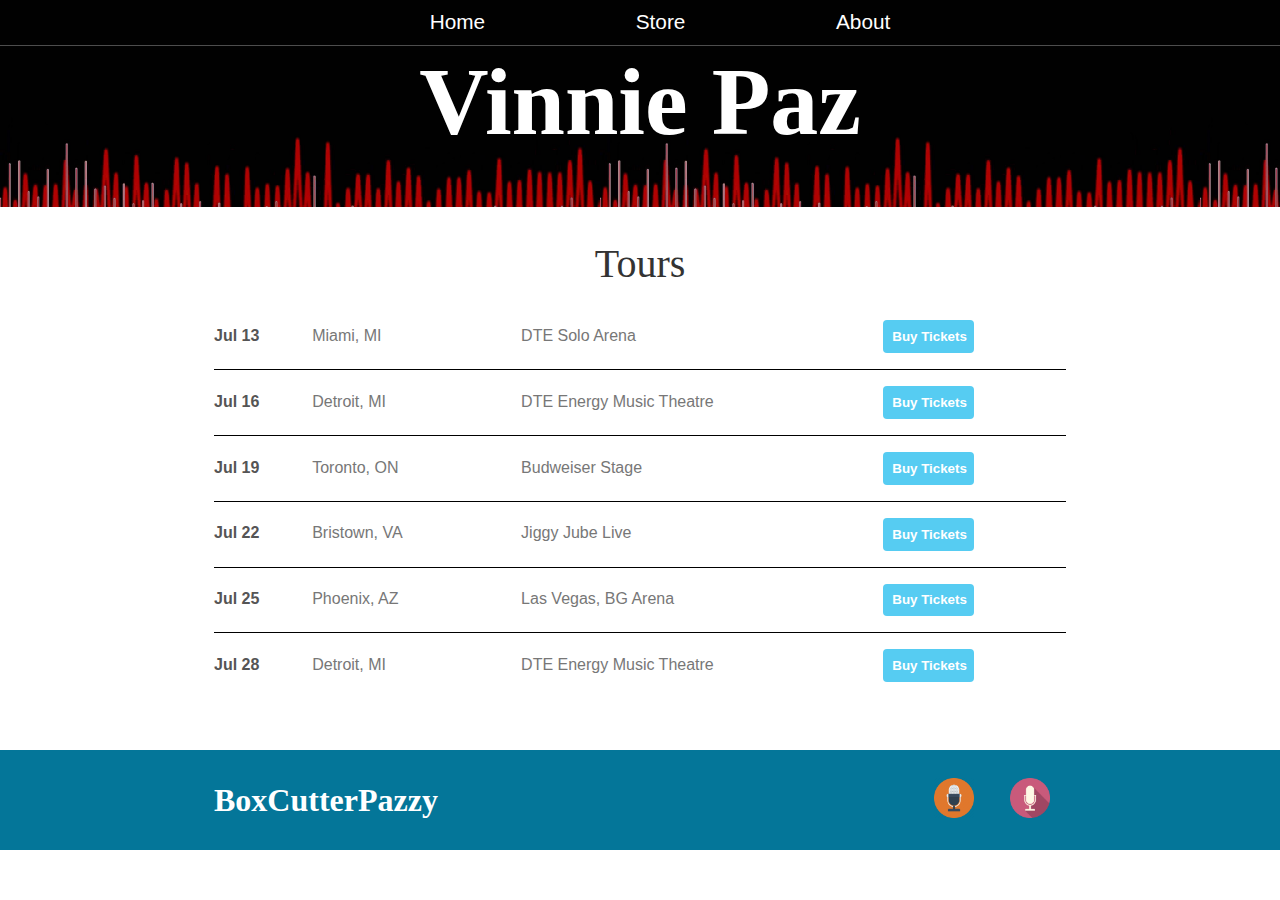
<file: index.html>
<!DOCTYPE html>
<html>
    <head>
        <title>VP | Home</title>
        <meta name="description" content="This is the description">
        <link rel="stylesheet" href="styles.css">
    </head>
    <body>
        <header class="main-header">
            <nav class="nav main-nav">
                <ul>
                    <li><a href="index.html">Home</a></li>
                    <li><a href="store.html">Store</a></li>
                    <li><a href="about.html">About</a></li>
                </ul>
            </nav>
            <h1 class="singer-name singer-name-large">Vinnie Paz</h1>
            <!--<div class="container">
                <button class="btn btn-header" type="button">Get the latest album</button>
            </div>  
            <button class="btn btn-header btn-play" type="button">&#9658;</button>-->
        </header>
        <section class="content-section container">
            <h2 class="section-header">Tours</h2>
            <div>
                <div class="tour-row">
                    <span class="tour-item tour-date">Jul 13</span>
                    <span class="tour-item tour-city">Miami, MI</span>
                    <span class="tour-item tour-arena">DTE Solo Arena</span>
                    <button type="button" class="btn tour-item tour-btn btn-primary">Buy Tickets</button>
                </div>
                <div class="tour-row">
                    <span class="tour-item tour-date">Jul 16</span>
                    <span class="tour-item tour-city">Detroit, MI</span>
                    <span class="tour-item tour-arena">DTE Energy Music Theatre</span>
                    <button type="button" class="btn tour-item tour-btn btn-primary">Buy Tickets</button>
                </div>
                <div class="tour-row">
                    <span class="tour-item tour-date">Jul 19</span>
                    <span class="tour-item tour-city">Toronto, ON</span>
                    <span class="tour-item tour-arena">Budweiser Stage</span>
                    <button type="button" class="btn tour-item tour-btn btn-primary">Buy Tickets</button>
                </div>
                <div class="tour-row">
                    <span class="tour-item tour-date">Jul 22</span>
                    <span class="tour-item tour-city">Bristown, VA</span>
                    <span class="tour-item tour-arena">Jiggy Jube Live</span>
                    <button type="button" class="btn tour-item tour-btn btn-primary">Buy Tickets</button>
                </div>
                <div class="tour-row">
                    <span class="tour-item tour-date">Jul 25</span>
                    <span class="tour-item tour-city">Phoenix, AZ</span>
                    <span class="tour-item tour-arena">Las Vegas, BG Arena</span>
                    <button type="button" class="btn tour-item tour-btn btn-primary">Buy Tickets</button>
                </div>
                <div class="tour-row">
                    <span class="tour-item tour-date">Jul 28</span>
                    <span class="tour-item tour-city">Detroit, MI</span>
                    <span class="tour-item tour-arena">DTE Energy Music Theatre</span>
                    <button type="button" class="btn tour-item tour-btn btn-primary">Buy Tickets</button>
                </div>
            </div>
            <br>
            <br>
        </section>
        <footer class="main-footer">
            <div class="container main-footer-container">
                <h3 class="singer-name">BoxCutterPazzy</h3>
                <ul class="nav footer-nav">
                    <li>
                        <a href="https://youtube.com" target="_blank"><img src="images/mic2.png"></a>
                    </li>
                    <li>
                        <a href="https://bing.com" target="_blank"><img src="images/mic3.png" width="40px"></a>
                    </li>
                </ul>
            </div>
        </footer>
    </body>
</html>
</file>
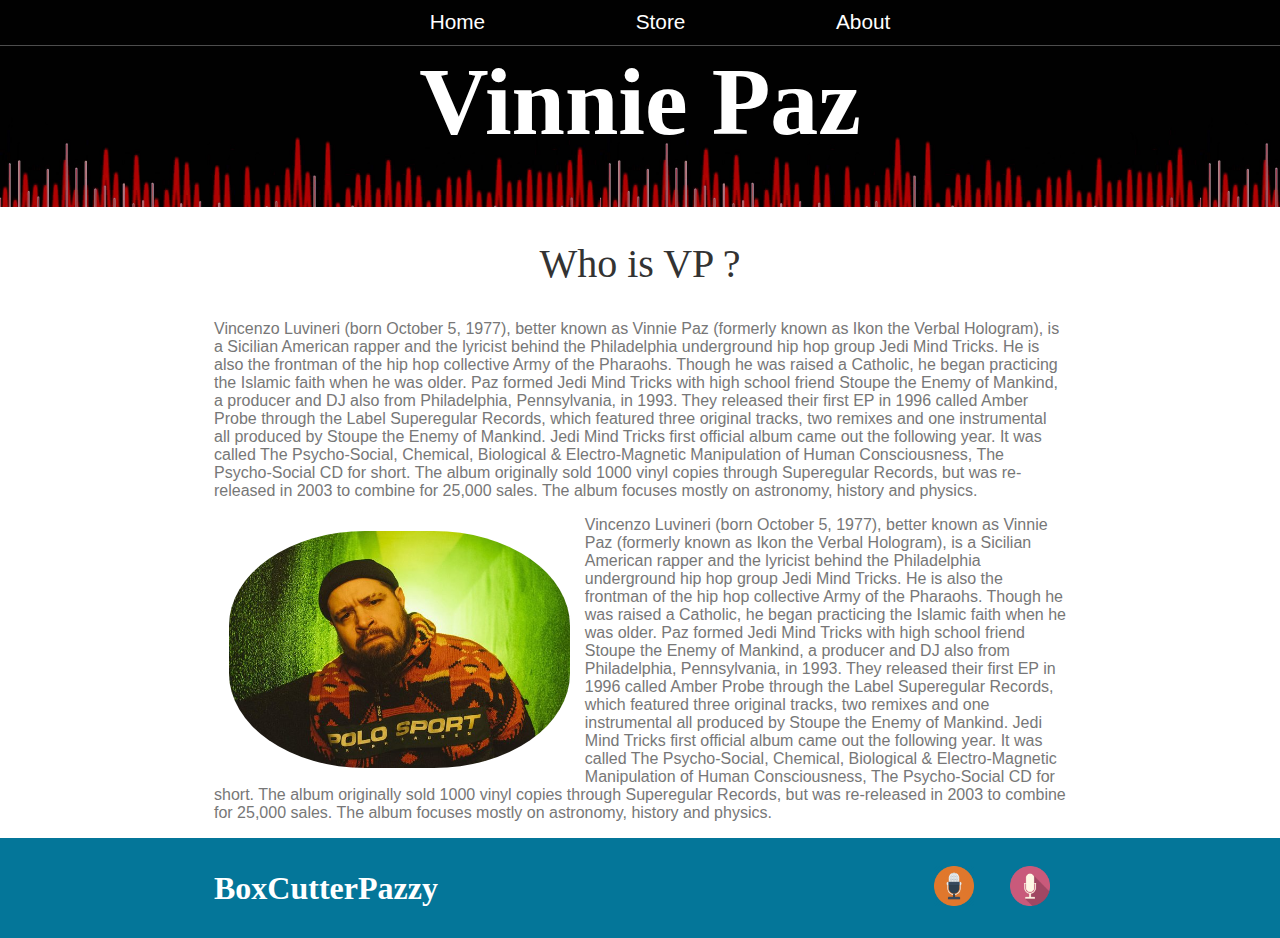
<file: about.html>
<!DOCTYPE html>
<html>
    <head>
        <title>VP | About</title>
        <meta name="description" content="This is the description">
        <link rel="stylesheet" href="styles.css">
    </head>
    <body>
        <header class="main-header">
            <nav class="nav main-nav">
                <ul>
                    <li><a href="index.html">Home</a></li>
                    <li><a href="store.html">Store</a></li>
                    <li><a href="about.html">About</a></li>
                </ul>
            </nav>
            <h1 class="singer-name singer-name-large">Vinnie Paz</h1>
        </header>
        <section class="content-section container">
            <h2 class="section-header">Who is VP ?</h2>
            <p>Vincenzo Luvineri (born October 5, 1977), better known as Vinnie Paz 
                (formerly known as Ikon the Verbal Hologram), is a Sicilian American rapper 
                and the lyricist behind the Philadelphia underground hip hop group Jedi Mind Tricks. 
                He is also the frontman of the hip hop collective Army of the Pharaohs.
                Though he was raised a Catholic, he began practicing the Islamic faith when he was older.   
                Paz formed Jedi Mind Tricks with high school friend Stoupe the Enemy of Mankind, 
                a producer and DJ also from Philadelphia, Pennsylvania, in 1993. 
                They released their first EP in 1996 called Amber Probe through the Label Superegular Records, 
                which featured three original tracks, two remixes and one instrumental all produced by Stoupe the Enemy of Mankind.
                Jedi Mind Tricks first official album came out the following year. It was called The Psycho-Social, Chemical, 
                Biological & Electro-Magnetic Manipulation of Human Consciousness, The Psycho-Social CD for short.
                The album originally sold 1000 vinyl copies through Superegular Records, but was re-released in 2003 to 
                combine for 25,000 sales. The album focuses mostly on astronomy, history and physics.</p>
                <img class="about-image" src="images/vinniepaz.jpg" width="40%">
                <p>
                Vincenzo Luvineri (born October 5, 1977), better known as Vinnie Paz 
                (formerly known as Ikon the Verbal Hologram), is a Sicilian American rapper 
                and the lyricist behind the Philadelphia underground hip hop group Jedi Mind Tricks. 
                He is also the frontman of the hip hop collective Army of the Pharaohs.
                Though he was raised a Catholic, he began practicing the Islamic faith when he was older.   
                Paz formed Jedi Mind Tricks with high school friend Stoupe the Enemy of Mankind, 
                a producer and DJ also from Philadelphia, Pennsylvania, in 1993. 
                They released their first EP in 1996 called Amber Probe through the Label Superegular Records, 
                which featured three original tracks, two remixes and one instrumental all produced by Stoupe the Enemy of Mankind.
                Jedi Mind Tricks first official album came out the following year. It was called The Psycho-Social, Chemical, 
                Biological & Electro-Magnetic Manipulation of Human Consciousness, The Psycho-Social CD for short.
                The album originally sold 1000 vinyl copies through Superegular Records, but was re-released in 2003 to 
                combine for 25,000 sales. The album focuses mostly on astronomy, history and physics.
                </p>
        </section>
        <footer class="main-footer">
            <div class="container main-footer-container">
                <h3 class="singer-name">BoxCutterPazzy</h3>
                <ul class="nav footer-nav">
                    <li>
                        <a href="https://youtube.com" target="_blank"><img src="images/mic2.png"></a>
                    </li>
                    <li>
                        <a href="https://bing.com" target="_blank"><img src="images/mic3.png" width="40px"></a>
                    </li>
                </ul>
            </div>
        </footer>
    </body>
</html>
</file>
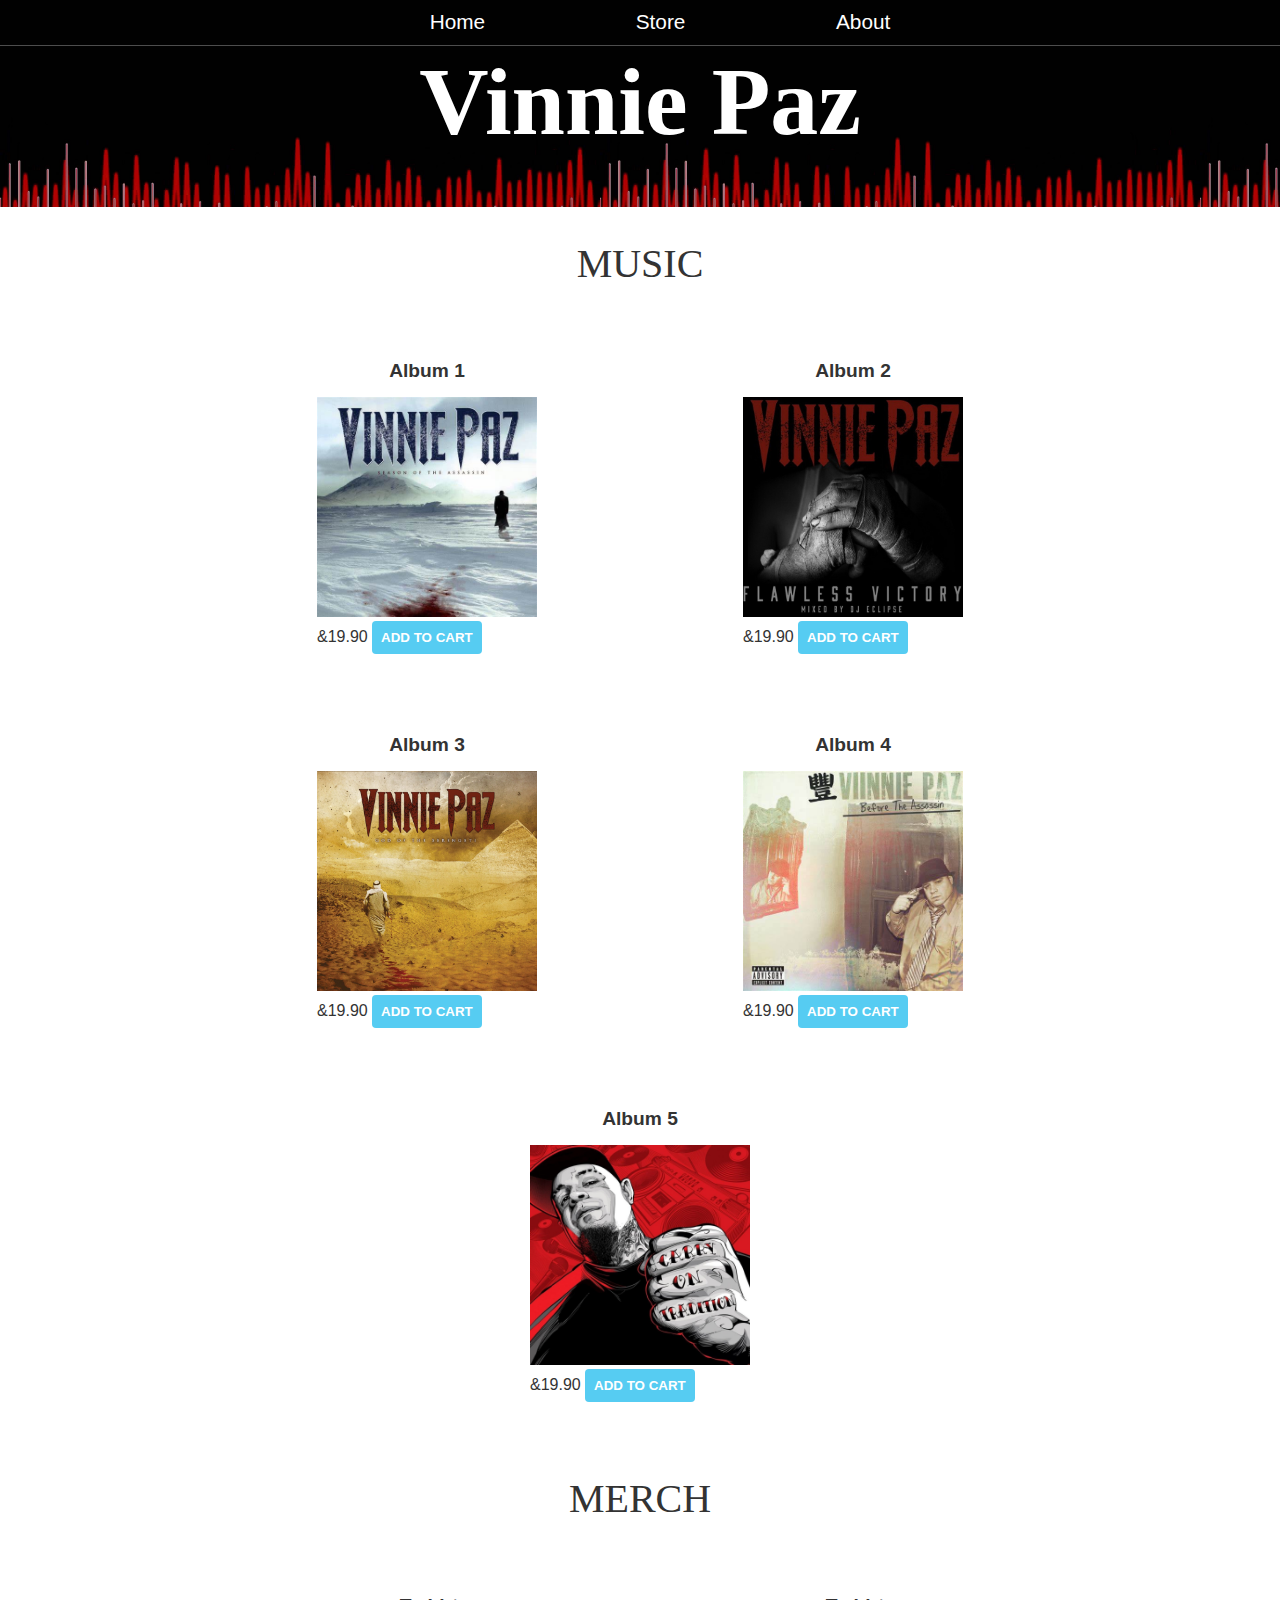
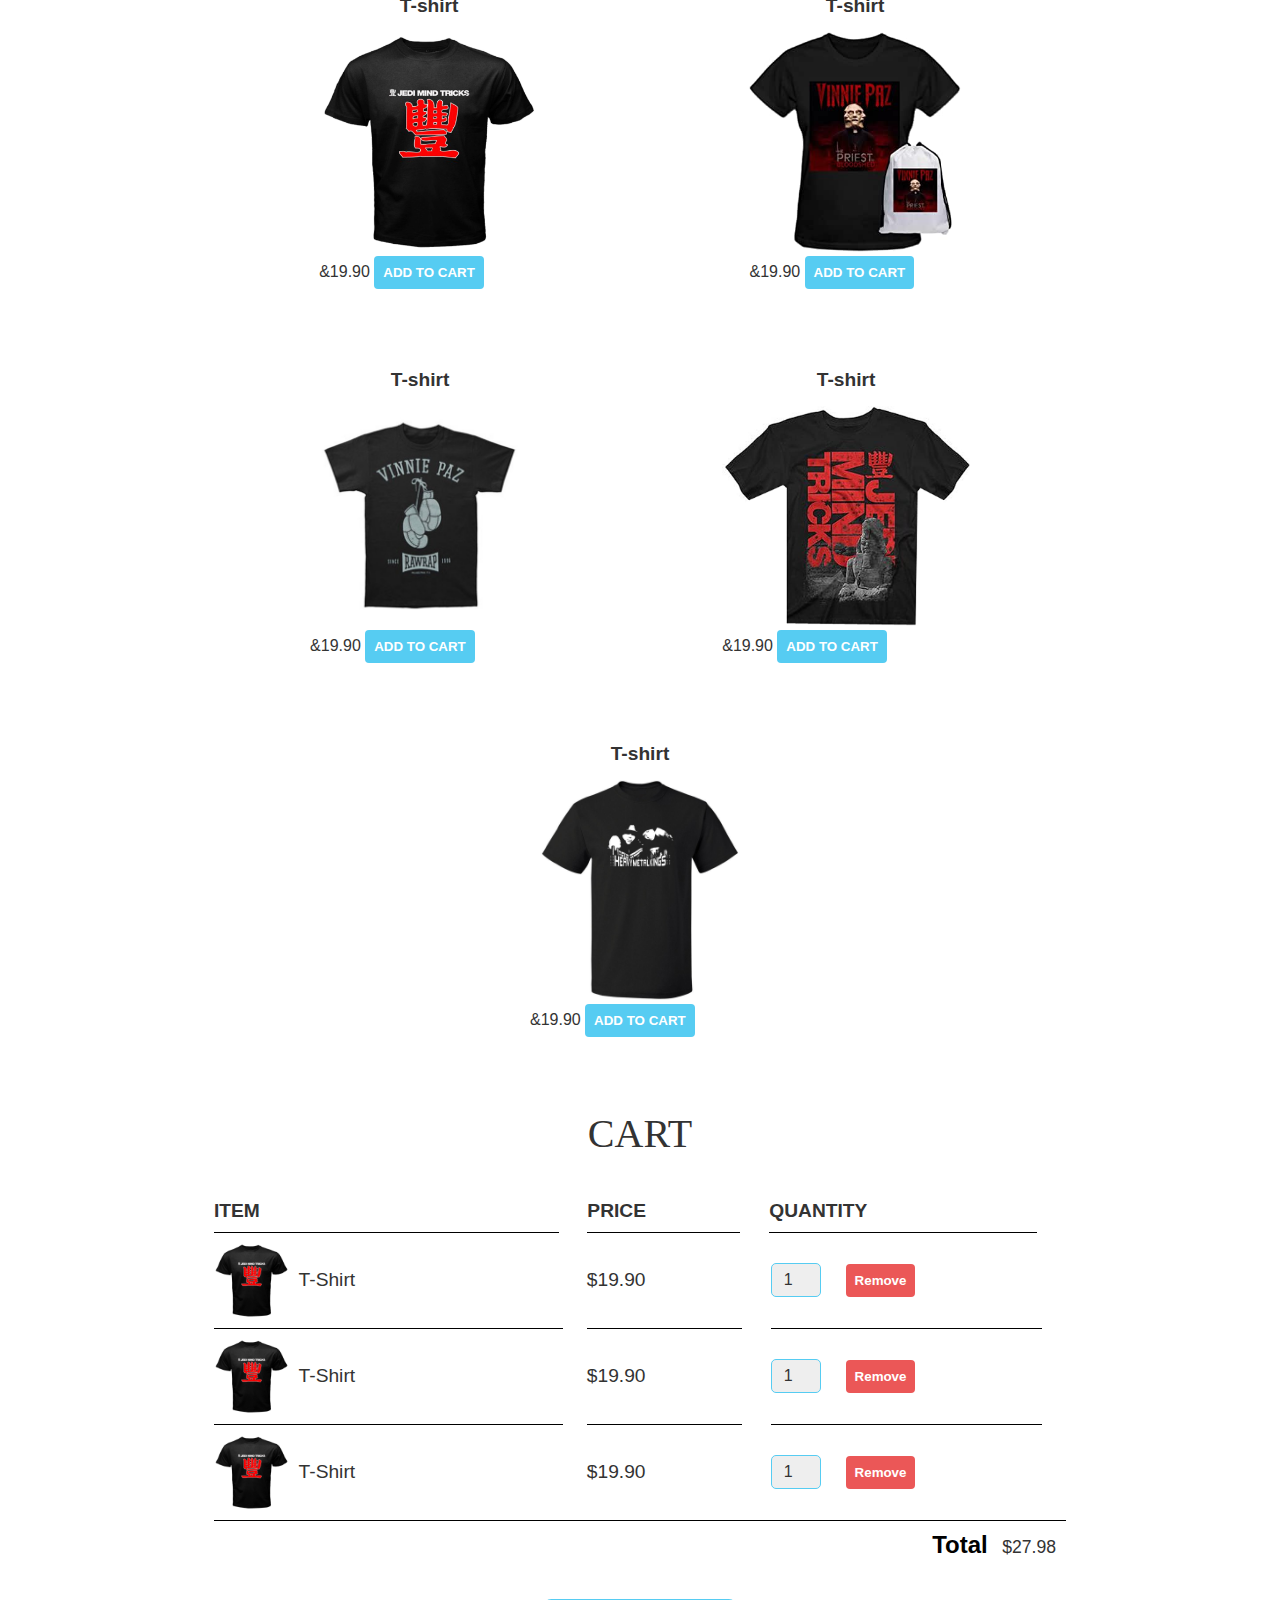
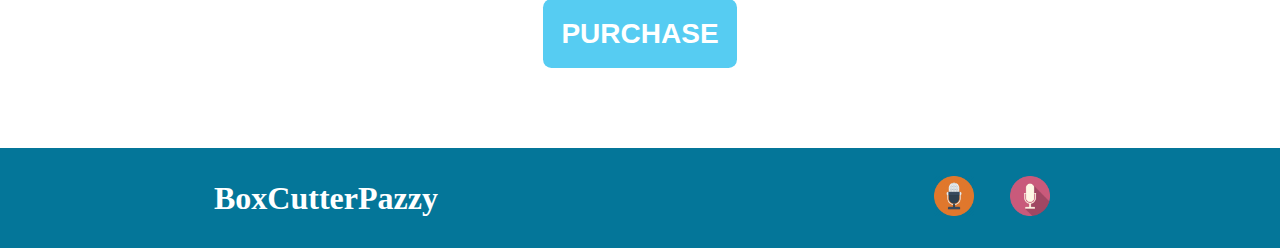
<file: store.html>
<!DOCTYPE html>
<html>
    <head>
        <title>VP | Store</title>
        <meta name="description" content="This is the description">
        <link rel="stylesheet" href="styles.css">
    </head>
    <body>
        <header class="main-header">
            <nav class="main-nav nav">
                <ul>
                    <li><a href="index.html">Home</a></li>
                    <li><a href="store.html">Store</a></li>
                    <li><a href="about.html">About</a></li>
                </ul>
            </nav>
            <h1 class="singer-name singer-name-large">Vinnie Paz</h1>
        </header>
        <section class="container content-section">
            <h2 class="section-header">MUSIC</h2>
            <div class="shop-items">
                <div class="shop-item">
                    <span class="shop-item-title">Album 1</span>
                    <img class="shop-item-image" src="images/album1.jfif">
                    <div clsas="shop-item-details">
                        <span class="shop-item-price">&19.90</span>
                        <button class="btn btn-primary shop-item-button" type="button">ADD TO CART</button>
                    </div>
                </div>
                <div class="shop-item">
                    <span class="shop-item-title">Album 2</span>
                    <img class="shop-item-image" src="images/album2.jpg">
                    <div clsas="shop-item-details">
                        <span class="shop-item-price">&19.90</span>
                        <button class="btn btn-primary shop-item-button" type="button">ADD TO CART</button>
                    </div>
                </div>
                <div class="shop-item">
                    <span class="shop-item-title">Album 3</span>
                    <img class="shop-item-image" src="images/album3.jfif">
                    <div clsas="shop-item-details">
                        <span class="shop-item-price">&19.90</span>
                        <button class="btn btn-primary shop-item-button" type="button">ADD TO CART</button>
                    </div>
                </div>
                <div class="shop-item">
                    <span class="shop-item-title">Album 4</span>
                    <img class="shop-item-image" src="images/album4.jfif">
                    <div clsas="shop-item-details">
                        <span class="shop-item-price">&19.90</span>
                        <button class="btn btn-primary shop-item-button" type="button">ADD TO CART</button>
                    </div>
                </div>
                <div class="shop-item">
                    <span class="shop-item-title">Album 5</span>
                    <img class="shop-item-image" src="images/album5.jpg">
                    <div clsas="shop-item-details">
                        <span class="shop-item-price">&19.90</span>
                        <button class="btn btn-primary shop-item-button" type="button">ADD TO CART</button>
                    </div>
                </div>
            </div>
        </section>

        <section class="container content-section">
            <h2 class="section-header">MERCH</h2>
            <div class="shop-items">
                <div class="shop-item">
                    <span class="shop-item-title">T-shirt</span>
                    <img class="shop-item-image" src="images/t1.jfif">
                    <div clsas="shop-item-details">
                        <span class="shop-item-price">&19.90</span>
                        <button class="btn btn-primary shop-item-button" type="button">ADD TO CART</button>
                    </div>
                </div>
                <div class="shop-item">
                    <span class="shop-item-title">T-shirt</span>
                    <img class="shop-item-image" src="images/t2.jpg">
                    <div clsas="shop-item-details">
                        <span class="shop-item-price">&19.90</span>
                        <button class="btn btn-primary shop-item-button" type="button">ADD TO CART</button>
                    </div>
                </div>
                <div class="shop-item">
                    <span class="shop-item-title">T-shirt</span>
                    <img class="shop-item-image" src="images/t3.jpeg">
                    <div clsas="shop-item-details">
                        <span class="shop-item-price">&19.90</span>
                        <button class="btn btn-primary shop-item-button" type="button">ADD TO CART</button>
                    </div>
                </div>
                <div class="shop-item">
                    <span class="shop-item-title">T-shirt</span>
                    <img class="shop-item-image" src="images/t4.jpg">
                    <div clsas="shop-item-details">
                        <span class="shop-item-price">&19.90</span>
                        <button class="btn btn-primary shop-item-button" type="button">ADD TO CART</button>
                    </div>
                </div>
                <div class="shop-item">
                    <span class="shop-item-title">T-shirt</span>
                    <img class="shop-item-image" src="images/t5.jpg">
                    <div clsas="shop-item-details">
                        <span class="shop-item-price">&19.90</span>
                        <button class="btn btn-primary shop-item-button" type="button">ADD TO CART</button>
                    </div>
                </div>

            </div>
        </section>

        <section class="container content-section">
            <h2 class="section-header">CART</h2>
            <div class="cart-row">
                <span class="cart-item cart-header cart-column">ITEM</span>
                <span class="cart-price cart-header cart-column">PRICE</span>
                <span class="cart-quantity cart-header cart-column">QUANTITY</span>
            </div>
                <div class="cart-items">
                    <div class="cart-row">
                        <div class="cart-item cart-column">
                            <img class="cart-item-image" src="images/t1.jfif" width="100" height="100">
                            <span class="cart-item-title">T-Shirt</span>
                        </div>
                        <span class="cart-price cart-column">$19.90</span>
                        <div class="cart-quantity cart-column">
                            <input class="cart-quantity-input" type="number" value="1">
                            <button class="btn btn-danger" type="button">Remove</button>
                        </div>
                    </div>
                    <div class="cart-row">
                        <div class="cart-item cart-column">
                            <img class="cart-item-image" src="images/t1.jfif" width="100" height="100">
                            <span class="cart-item-title">T-Shirt</span>
                        </div>
                        <span class="cart-price cart-column">$19.90</span>
                        <div class="cart-quantity cart-column">
                            <input class="cart-quantity-input" type="number" value="1">
                            <button class="btn btn-danger" type="button">Remove</button>
                        </div>
                    </div>
                    <div class="cart-row">
                        <div class="cart-item cart-column">
                            <img class="cart-item-image" src="images/t1.jfif" width="100" height="100">
                            <span class="cart-item-title">T-Shirt</span>
                        </div>
                        <span class="cart-price cart-column">$19.90</span>
                        <div class="cart-quantity cart-column">
                            <input class="cart-quantity-input" type="number" value="1">
                            <button class="btn btn-danger" type="button">Remove</button>
                        </div>
                    </div>
                </div>
            <div class="cart-total">
                <strong class="cart-total-title"> Total</strong>
                <span class="cart-total-price"> $27.98</span>
            </div>
            <button class="btn btn-primary btn-purchase" role="button">PURCHASE</button>
        </section>
        
        <footer class="main-footer">
            <div class="container main-footer-container">
                <h3 class="singer-name">BoxCutterPazzy</h3>
                <ul class="nav footer-nav">
                    <li>
                        <a href="https://youtube.com" target="_blank"><img src="images/mic2.png"></a>
                    </li>
                    <li>
                        <a href="https://bing.com" target="_blank"><img src="images/mic3.png" width="40px"></a>
                    </li>
                </ul>
            </div>
        </footer>
    </body>
</html>
</file>
<file: styles.css>
*{
    box-sizing: border-box;
    font-family:'Lucida Sans', 'Lucida Sans Regular', 'Lucida Grande', 'Lucida Sans Unicode', Geneva, Verdana, sans-serif;
    color:#777;
}

html, body{
    margin:0;
    padding: 0;
}

.nav ul{
    margin: 0;
}

.nav li{
    display: inline;
}

.nav a{
    display: inline-block;
    padding: 0.5em;
    color: white;
    text-decoration: none;
}

.nav a:hover{
    background-color: rgba(255, 255, 255, .3);
}
.main-nav{
    text-align: center;
    font-size: 1.3em;
    font-weight: lighter;
    border-bottom: 1px solid rgba(255, 255, 255, .3)
}

.main-nav li{
    padding: 0 5%; 
}

.main-header{
    background-color: rgba(0, 0, 0, .3);
    background-image: url("images/h6.jpg");
    background-blend-mode: multiply;
    background-size: 600px;
    padding-bottom: 50px;
}

.singer-name{
    text-align: center;
    margin: 0;
    font-size: 2em;
    font-family:Calibri;
    color:white;
}

.singer-name-large{
    font-size: 6em;
}

.content-section{
    margin: 1em;
}

.container{
    max-width:900px;
    margin: 0 auto;
    padding: 0 1.5em;
}

.section-header{
    font-family:'Times New Roman', Times, serif;
    font-weight: normal;
    color: #333;
    text-align: center;
    font-size: 2.5em;
}

.about-image{
    float:left;
    margin: 15px;
    border-radius: 40%;
}

.main-footer{
    background-color: #047699;
    padding: 0.25em 0;
}

.main-footer-container{
    display: flex;
    align-items: center;
}

.main-footer-container ul{
    flex-grow: 1;
    text-align: end;
}

.footer-nav li{
    padding: 0 .5em;
}

.footer-nav img{
    width:40px;
}

.btn{
    text-align: center;
    vertical-align: middle;
    padding: .67em;
    cursor:pointer;
}



.btn-header{
    margin: .5em 15% 1em 30%;
    color: white;
    border: 2px solid #2D9CDB;
    background-color: rgba(255, 255, 255, .1);
    border-radius: 0;
    font-size:  1em;
    font-weight:lighter;
    padding-left: 1em;
    padding-right: 1em;
}

.btn-header:hover{
    background-color: rgba(255, 255, 255, .3);
}

.btn-play{
    display: block;
    margin: 0 auto;
    color: #2D9CDB;
    font-size: 1em;
    border-radius: 50%;
    padding: 0;
}

.btn-primary{
    color: white;
    background-color: #56ccf2;
    border: none;
    border-radius: .3em;
    font-weight: bold;
}

.btn-primary:hover{
    background-color: #2D9CDB;
}

.tour-row{
    border-bottom: 1px solid black;
    padding-bottom: 1em;
    margin-bottom: 1em;
}

.tour-row:last-child{
    border-bottom: none;
}

.tour-item{
    display: inline-block;
    padding-right: .5em;
}
.tour-date{
    color: #555;
    font-weight: bold;
    width: 11%;
}

.tour-city{
    width: 24%;
}
.tour-arena{
    width: 42%;
}
.tour-btn{
    max-width: 19%;
}

.shop-item{
    margin: 40px;
}
.shop-item-title{
    display: block;
    width: 100%;
    text-align:center;
    font-weight: bold;
    font-size: 1.2em;
    color:#333;
    margin-bottom: 15px;
}

.shop-item-image{
    height: 220px;
}

.shop-item-details {
    display: flex;
    align-items: center;
    padding: 5px;
}
.shop-item-price {
    flex-grow: 1;
    color: #333;
}
.shop-items {
    display: flex;
    flex-wrap: wrap;
    justify-content: space-around;
}

.cart-header{
    font-weight: bold;
    font-size: 1.2em;
    color: #333;
}
.cart-column{
    display: flex;
    align-items:center;
    border-bottom: 1px solid black;
    margin-right: 1.5em;
    padding-bottom: 10px;
    margin-top:10px;
}

.cart-row{
    display:flex;
}

.cart-item{
    width:45%;
}
.cart-price{
    width: 20%;
    font-size: 1.2em;
    color:#333;
}
.cart-quantity{
    width: 35%;
}

.cart-item-title{
    color:#333;
    margin-left: .5em;
    font-size: 1.2em;
}

.cart-item-image{
    width: 75px;
    height: auto;
}

.btn-danger{
    color:white;
    background-color: #EB5757;
    border-radius: .3em;
    border:none;
    font-weight: bold;
}

.btn-danger:hover{
    background-color: #CC4C4C;
}

.cart-quantity-input{
    height:34px;
    width: 50px;
    border-radius: 5px;
    border:1px solid #56ccf2;
    background-color: #eee;
    color: #333;
    padding:0;
    text-align:center;
    font-size: 1em;
    margin-right: 25px;
}
.cart-row:last-child{
    border-bottom: 1px solid black;
}
.cart-row:last-child .cart-column{
    border:none;
}

.cart-total{
    text-align:end;
    margin-top: 10px;
    margin-right: 10px
}

.cart-total-title{
    font-weight: bold;
    font-size: 1.5em;
    color:black;
    margin-right: 10px;
}

.cart-total-price{
    color:#333;
    font-size: 1.1em;
}

.btn-purchase{
    display:block;
    margin:40px auto 80px auto;
    font-size: 1.75em;
}
</file>
